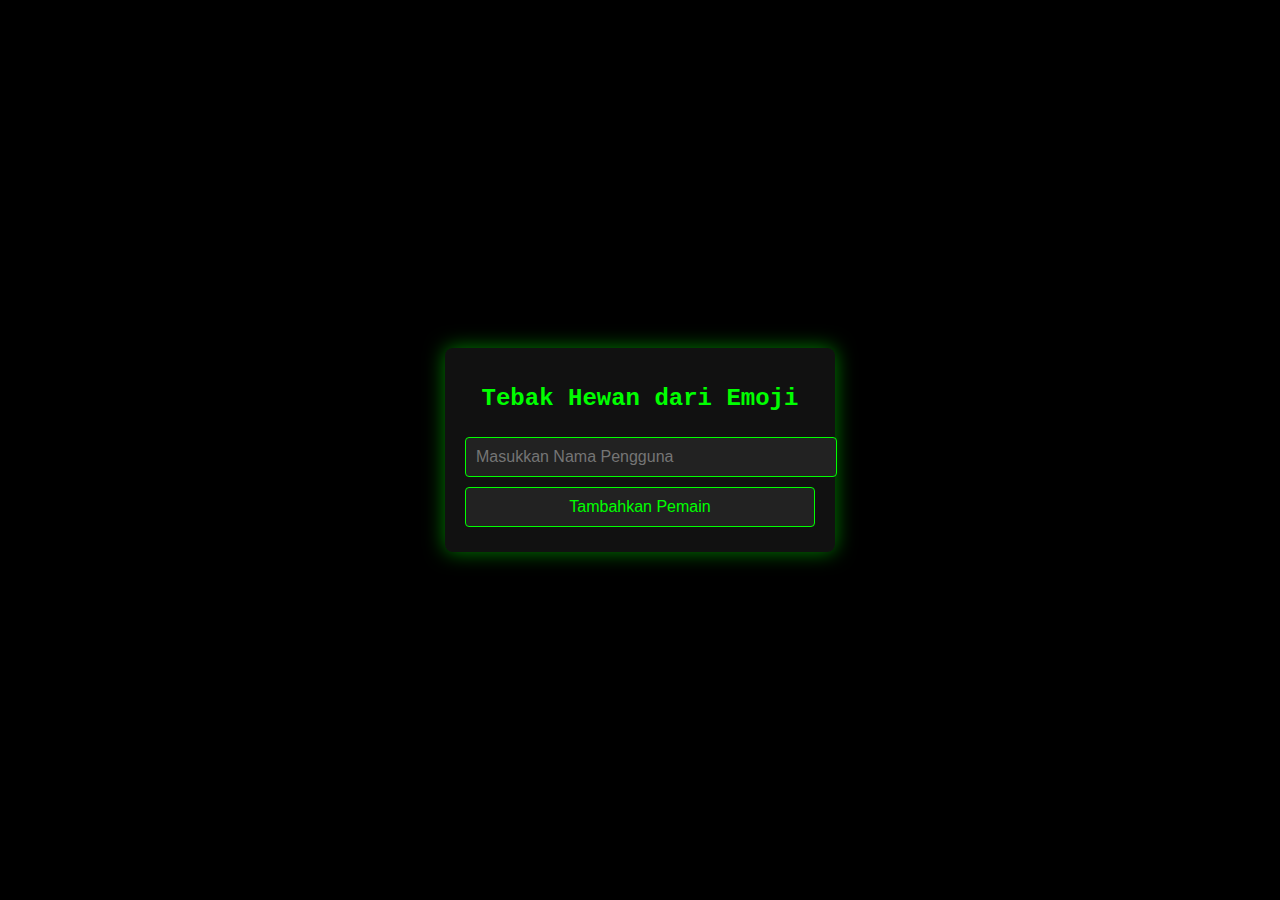
<file: index.html>
<!DOCTYPE html>
<html lang="id">
<head>
    <meta charset="UTF-8">
    <meta name="viewport" content="width=device-width, initial-scale=1.0">
    <title>Tebak Hewan Emoji - Retro</title>
    <style>
        body {
            font-family: 'Courier New', Courier, monospace;
            background-color: #000;
            color: #0f0;
            display: flex;
            justify-content: center;
            align-items: center;
            height: 100vh;
            margin: 0;
            text-align: center;
            overflow: hidden;
        }

        .container {
            background: #111;
            padding: 20px;
            border-radius: 8px;
            box-shadow: 0 0 20px rgba(0, 255, 0, 0.5);
            width: 350px;
        }

        h1 {
            font-size: 24px;
            margin-bottom: 20px;
        }

        .emoji {
            font-size: 64px;
            margin: 20px 0;
        }

        button, input, select {
            padding: 10px;
            font-size: 16px;
            border: 1px solid #0f0;
            background: #222;
            color: #0f0;
            border-radius: 4px;
            cursor: pointer;
            margin: 5px 0;
            width: 100%;
        }

        button:hover, select:hover {
            background: #0f0;
            color: #000;
        }

        .hidden {
            display: none;
        }

        .message, .score {
            margin-top: 10px;
            font-weight: bold;
        }

        .player-list, .online-players {
            margin-top: 15px;
            font-size: 18px;
            text-align: left;
        }

        .invite-button {
            margin-top: 10px;
            background: #333;
            color: #0f0;
            border: 1px solid #0f0;
        }
    </style>
</head>
<body>
    <div class="container">
        <h1>Tebak Hewan dari Emoji</h1>
        <div id="loginSection">
            <input type="text" id="username" placeholder="Masukkan Nama Pengguna" required>
            <button id="addPlayerButton">Tambahkan Pemain</button>
        </div>
        <div id="gameSection" class="hidden">
            <div id="emoji" class="emoji"></div>
            <select id="animalSelect"></select>
            <button id="submit">Tebak</button>
            <div id="message" class="message"></div>
            <div id="score" class="score">Skor: 0</div>
            <button id="next" class="hidden">Next</button>
            <div class="player-list" id="playerList">Pemain:</div>
            <div class="online-players" id="onlinePlayers">Pemain Online:</div>
            <select id="inviteSelect" class="hidden"></select>
            <button id="inviteButton" class="hidden invite-button">Undang Pemain</button>
        </div>
    </div>

    <script>
        const animals = [
            { emoji: "🐉", name: "Naga" },
            { emoji: "🦎", name: "Kadal" },
            { emoji: "🦖", name: "T-Rex" },
            { emoji: "🐢", name: "Kura-kura" },
            { emoji: "🐂", name: "Sapi" },
            { emoji: "🫏", name: "Kuda" },
            { emoji: "🐶", name: "Anjing" },
            { emoji: "🐱", name: "Kucing" },
            { emoji: "🐵", name: "Monyet" },
            { emoji: "🦁", name: "Singa" },
            { emoji: "🐧", name: "Penguin" },
            { emoji: "🦒", name: "Jerapah" },
            { emoji: "🐘", name: "Gajah" },
            { emoji: "🐊", name: "Buaya" },
            { emoji: "🐍", name: "Ular" },
            { emoji: "🐦", name: "Burung" },
            { emoji: "🐠", name: "Ikan" },
        ];

        let currentAnimal = {};
        let score = 0;
        const players = [];
        const onlinePlayers = [];

        document.getElementById("addPlayerButton").addEventListener("click", () => {
            const username = document.getElementById("username").value;
            if (username) {
                if (!players.includes(username)) {
                    players.push(username);
                    onlinePlayers.push(username); // Tambahkan ke pemain online
                    updatePlayerLists();
                    document.getElementById("username").value = ""; // Clear input
                    if (players.length === 1) {
                        document.getElementById("loginSection").classList.add("hidden");
                        document.getElementById("gameSection").classList.remove("hidden");
                        startGame();
                    }
                } else {
                    alert("Nama pengguna sudah ada!");
                }
            } else {
                alert("Masukkan nama pengguna!");
            }
        });

        function updatePlayerLists() {
            document.getElementById("playerList").textContent = "Pemain: " + players.join(", ");
            document.getElementById("onlinePlayers").textContent = "Pemain Online: " + onlinePlayers.join(", ");
            updateInviteSelect();
        }

        function updateInviteSelect() {
            const inviteSelect = document.getElementById("inviteSelect");
            inviteSelect.innerHTML = ''; // Clear previous options
            onlinePlayers.forEach(player => {
                if (!players.includes(player)) { // Hanya tampilkan pemain yang tidak dalam permainan
                    const option = document.createElement("option");
                    option.value = player;
                    option.textContent = player;
                    inviteSelect.appendChild(option);
                }
            });
            inviteSelect.classList.remove("hidden");
            document.getElementById("inviteButton").classList.remove("hidden");
        }

        document.getElementById("inviteButton").addEventListener("click", () => {
            const invitedPlayer = document.getElementById("inviteSelect").value;
            if (invitedPlayer) {
                alert(`${invitedPlayer} diundang untuk bergabung!`);
                // Tambahkan pemain yang diundang ke daftar pemain
                if (!players.includes(invitedPlayer)) {
                    players.push(invitedPlayer);
                    updatePlayerLists();
                }
            }
        });

        function startGame() {
            currentAnimal = animals[Math.floor(Math.random() * animals.length)];
            document.getElementById("emoji").textContent = currentAnimal.emoji;
            document.getElementById("message").textContent = "";
            document.getElementById("animalSelect").value = "";
            document.getElementById("next").classList.add("hidden");
            populateSelect();
        }

        function populateSelect() {
            const select = document.getElementById("animalSelect");
            select.innerHTML = ''; // Clear previous options
            animals.forEach(animal => {
                const option = document.createElement("option");
                option.value = animal.name;
                option.textContent = animal.name;
                select.appendChild(option);
            });
        }

        function updateScore(isCorrect) {
            if (isCorrect) {
                score++;
            } else {
                score--;
            }
            document.getElementById("score").textContent = `Skor: ${score}`;
        }

        document.getElementById("submit").addEventListener("click", () => {
            const userAnswer = document.getElementById("animalSelect").value;
            const messageElement = document.getElementById("message");

            if (userAnswer === currentAnimal.name) {
                messageElement.textContent = "Tepat!";
                updateScore(true);
            } else {
                messageElement.textContent = `Salah! Jawabannya adalah ${currentAnimal.name}.`;
                updateScore(false);
            }
            document.getElementById("next").classList.remove("hidden");
        });

        document.getElementById("next").addEventListener("click", startGame);
    </script>
</body>
</html>
</file>
